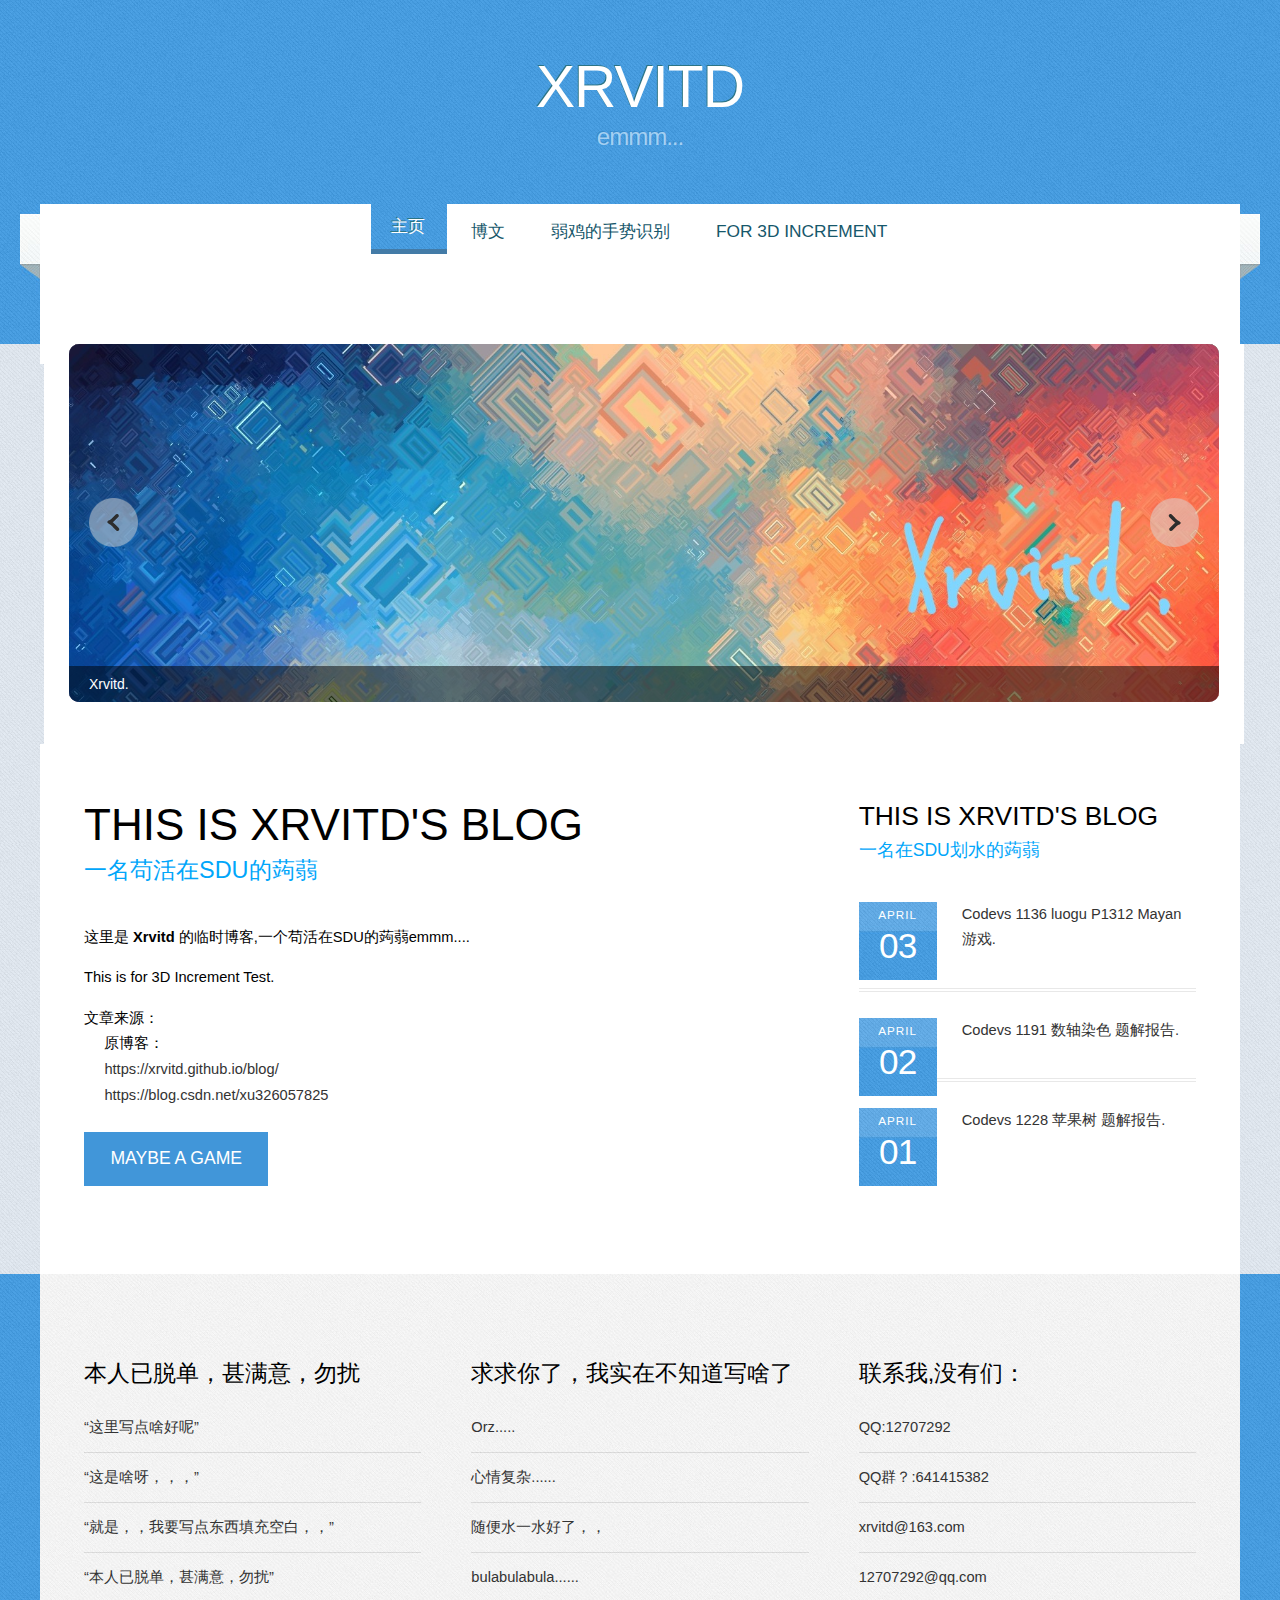
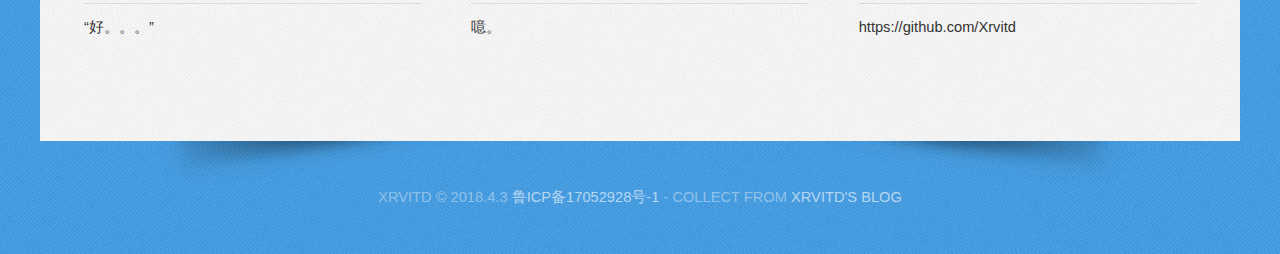
<file: webdata/index.html>
<!DOCTYPE HTML>
<html>
	<head>
		<title>Xrvitd's Blog</title>
		<meta http-equiv="content-type" content="text/html; charset=utf-8" />
		<meta name="description" content="" />
		<meta name="keywords" content="" />
		<link rel="stylesheet" href="css/shutter.css">
		
		
		
		
		<script src="https://ajax.googleapis.com/ajax/libs/jquery/1.11.0/jquery.min.js"></script>
		<script src="js/skel.min.js"></script>
		<script src="js/skel-panels.min.js"></script>
		<script src="js/init.js"></script>
		<noscript>
			<link rel="stylesheet" href="css/skel-noscript.css" />
			<link rel="stylesheet" href="css/style.css" />
			<link rel="stylesheet" href="css/style-desktop.css" />
		</noscript>
	</head>
	<body class="homepage">
		
		
    <script src="js/jquery.min.js"></script>
	<script src="js/velocity.js"></script>
	<script src="js/shutter.js"></script>
	<script>
		$(function () {
			$('.shutter').shutter({
				shutterW: 1150, 
				shutterH: 358, 
				isAutoPlay: true, 
				playInterval: 3000, 
				curDisplay: 4,
				fullPage: false 
			});
		});
		function ma(qq)
			{
				document.getElementById(qq).className = "active";
			}
			function mak(qq)
			{
				document.getElementById(qq).className = "";
			}
	</script>
		
		
	<!-- Header -->
	<div id="header-wrapper">
		<div id="header">
			<div class="container">
				<div id="logo"> 
					<h1><a href="index.html">Xrvitd</a></h1>
					<span>emmm...</span>
				</div>
			</div>
			<div id="menu-wrapper">
				<div id="hea" class="container">
					<nav id="nav">
						<ul>
							<li class="active"><a href="index.html">主页</a></li>
							<li onMouseOver="ma('bw')" onMouseOut="mak('bw')" id="bw"><a href="right-sidebar.html">博文</a></li>
							<li onMouseOver="ma('bww')" onMouseOut="mak('bww')" id="bww" ><a href="t1.html">弱鸡的手势识别</a></li>
							<li onMouseOver="ma('bwq')" onMouseOut="mak('bwq')" id="bwq"><a href="https://3dincrement.github.io/">for 3D Increment</a></li>
						</ul>
					</nav>
				</div>
			</div>
		</div>
	</div>
	<!-- Header -->
		
	<!-- Main -->
		<div id="main-wrapper">
			
			<div id="banner">
				<div class="container">
					<div id="roww">
						<div class="shutter">
							<div class="shutter-img">
  								<a href="#" data-shutter-title="Winter"><img src="images/11.jpg" alt="#"></a>
 								<a href="#" data-shutter-title="Autumn"><img src="images/22.jpg" alt="#"></a>
 								<a href="#" data-shutter-title="Sky."><img src="images/33.jpg" alt="#"></a>
  								<a href="#" data-shutter-title="Xrvitd."><img src="images/44.jpg" alt="#"></a>
							</div>
								<ul class="shutter-btn">
  								<li class="prev"></li>
 								<li class="next"></li>
								</ul>
							<div class="shutter-desc">
 								 <p>Xrvitd.</p>
							</div>
						</div>
					</div>
				</div>
			</div>
		

			<div class="container">
				<div id="main">
	
					<div class="row">
					
						<!-- Content -->
							<div id="content" class="8u skel-cell-important">
								<section>
									<header>
										<h2>This is xrvitd's blog</h2>
										<span class="byline">一名苟活在SDU的蒟蒻</span>
									</header>
									<p>这里是 <strong>Xrvitd</strong> 的临时博客,一个苟活在SDU的蒟蒻emmm....</p>
									<p>This is for 3D Increment Test.</p>
									<p>文章来源：<br>
                                     &nbsp;&nbsp;&nbsp;&nbsp;&nbsp;原博客：<br>
										 &nbsp;&nbsp;&nbsp;&nbsp;&nbsp;<a href="https://xrvitd.github.io/blog/">https://xrvitd.github.io/blog/</a><br>
                                     &nbsp;&nbsp;&nbsp;&nbsp;&nbsp;<a href="https://blog.csdn.net/xu326057825">https://blog.csdn.net/xu326057825</a> 
                                    
									</p>
									<a href="2048.html" class="button">Maybe a Game</a>
								</section>
							</div>
							
						<!-- Sidebar -->
							<div id="sidebar" class="4u">
								<section>
									<header>
										<h2>This is xrvitd's blog</h2>
										<span class="byline">一名在SDU划水的蒟蒻</span>
									</header>
									<ul class="style1">
										<li class="first">
											<p class="date"><a href="right-sidebar.html">April<b>03</b></a></p>
											<p><a href="right-sidebar.html">Codevs 1136 luogu P1312 Mayan 游戏.</a></p>
										</li>
										<li>
											<p class="date"><a href="right-sidebar.html">April<b>02</b></a></p>
											<p><a href="right-sidebar.html">Codevs 1191 数轴染色 题解报告.</a></p>
										</li>
										<li>
											<p class="date"><a href="right-sidebar.html">April<b>01</b></a></p>
											<p><a href="right-sidebar.html">Codevs 1228 苹果树 题解报告.</a></p>
										</li>
									</ul>					
								</section>
							</div>
	
					</div>
				
				</div>
			</div>
		</div>
	<!-- /Main -->

	<!-- Footer -->
		<div class="container">
			<div id="footer">
				<div class="row">
					<section class="4u">
						<header>
							<h2>本人已脱单，甚满意，勿扰</h2>
						</header>
						<ul class="default">
							<li class="first"><a href="#">“这里写点啥好呢”</a></li>
							<li><a href="#">“这是啥呀，，，”</a></li>
							<li><a href="#">“就是，，我要写点东西填充空白，，”</a></li>
							<li><a href="#">“本人已脱单，甚满意，勿扰”</a></li>
							<li><a href="#">“好。。。”</a></li>
						</ul>
					</section>
					<section class="4u">
						<header>
							<h2>求求你了，我实在不知道写啥了</h2>
						</header>
						<ul class="default">
							<li class="first"><a href="#">Orz.....</a></li>
							<li><a href="#">心情复杂......</a></li>
							<li><a href="#">随便水一水好了，，</a></li>
							<li><a href="#">bulabulabula......</a></li>
							<li><a href="t1.html">噫。</a></li>
						</ul>
					</section>
					<section class="4u">
						<header>
							<h2>联系我,没有们：</h2>
						</header>
						<ul class="default">
							<li class="first"><a href="#">QQ:12707292</a></li>
							<li><a href="#">QQ群？:641415382</a></li>
							<li><a href="#">xrvitd@163.com</a></li>
							<li><a href="#">12707292@qq.com</a></li>
							<li><a href="https://github.com/Xrvitd">https://github.com/Xrvitd</a></li>
							
						</ul>
					</section>
				</div>
			</div>
		</div>
	<!-- /Footer -->

	<!-- Copyright -->
		<div id="copyright">
			<div class="container">
				Xrvitd &copy; 2018.4.3  <a href="http://www.miitbeian.gov.cn">鲁ICP备17052928号-1</a> - Collect from <a href="https://blog.csdn.net/xu326057825" title="Xrvitd" target="_blank">Xrvitd's Blog</a>
			</div>
		</div>


	</body>
</html>
</file>
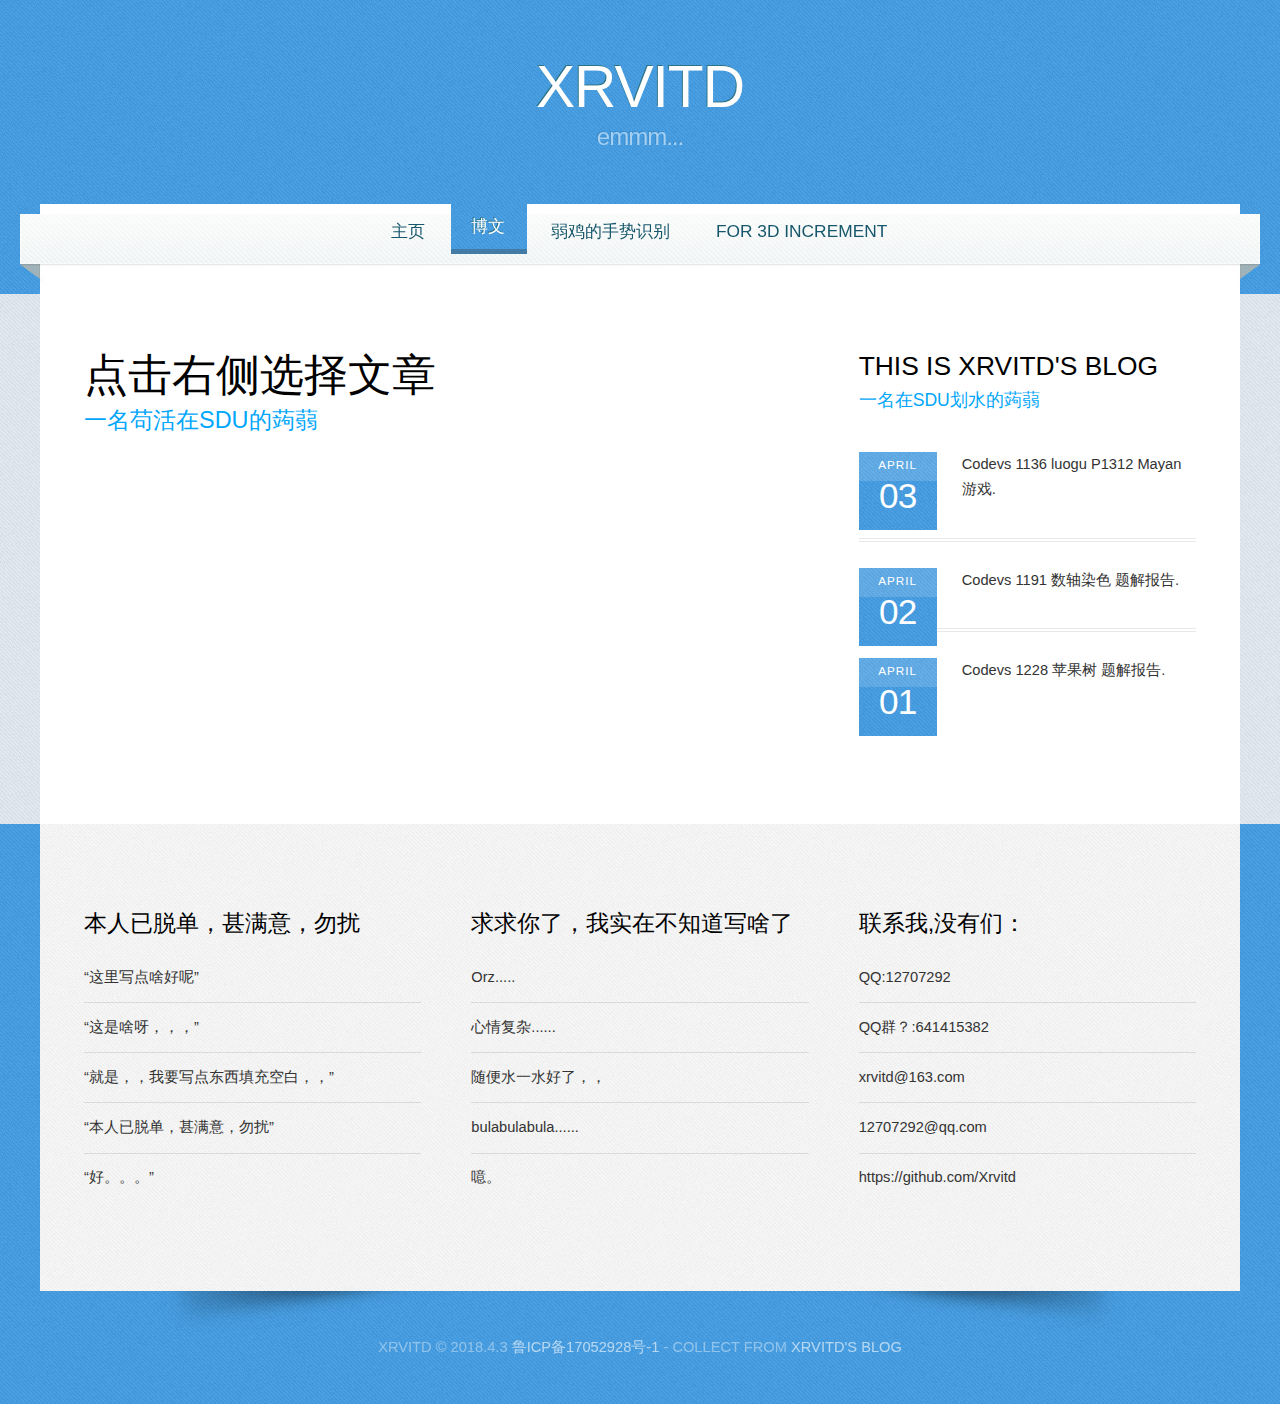
<file: webdata/right-sidebar.html>
<!DOCTYPE HTML>
<html>
	<head>
		<title>博文</title>
		
		<meta http-equiv="content-type" content="text/html; charset=utf-8" />
		<meta name="description" content="" />
		<meta name="keywords" content="" />
		
		<script src="https://ajax.googleapis.com/ajax/libs/jquery/1.11.0/jquery.min.js"></script>
		<script src="js/skel.min.js"></script>
		<script src="js/skel-panels.min.js"></script>
		<script src="js/init.js"></script>
		<noscript>
			<link rel="stylesheet" href="css/skel-noscript.css" />
			<link rel="stylesheet" href="css/style.css" />
			<link rel="stylesheet" href="css/style-desktop.css" />
		</noscript>
		
		<script>
	  
		var anss;
		
		function loadmysql(i)
    {
	var xmlhttp;
	if (window.XMLHttpRequest)
	{
		xmlhttp=new XMLHttpRequest();
	}
	else
	{
		xmlhttp=new ActiveXObject("Microsoft.XMLHTTP");
	}
	xmlhttp.onreadystatechange=function()
	{
		if (xmlhttp.readyState==4 && xmlhttp.status==200)
		{
			
			document.getElementById("myDiv").innerHTML=xmlhttp.responseText;
			getans(i);
		}
	}
	xmlhttp.open("GET","/indx.php?q="+i,true);
	xmlhttp.send();
		
    }
			function getans(i)
		{
			
			var xmlhttp;
	if (window.XMLHttpRequest)
	{
		xmlhttp=new XMLHttpRequest();
	}
	else
	{
		xmlhttp=new ActiveXObject("Microsoft.XMLHTTP");
	}
	xmlhttp.onreadystatechange=function()
	{
		if (xmlhttp.readyState==4 && xmlhttp.status==200)
		{
			document.getElementById("mydi").innerHTML=xmlhttp.responseText;	
		}
	}
	xmlhttp.open("GET","/ind.php?q="+i,true);
	xmlhttp.send();
		}
			function ma(qq)
			{
				document.getElementById(qq).className = "active";
			}
			function mak(qq)
			{
				document.getElementById(qq).className = "";
			}
	</script>
		
		
	</head>
	<body>

	<!-- Header -->
	<div id="header-wrapper">
		<div id="header">
			<div class="container">
				<div id="logo"> <!-- Logo -->
					<h1><a href="index.html">Xrvitd</a></h1>
					<span>emmm...</span>
				</div>
			</div>
			<div id="menu-wrapper">
				<div class="container">
					<nav id="nav">
						<ul>
							<li onMouseOver="ma('bw')" onMouseOut="mak('bw')" id="bw"><a href="index.html">主页</a></li>
							<li class="active"><a href="right-sidebar.html">博文</a></li>
							<li onMouseOver="ma('bww')" onMouseOut="mak('bww')" id="bww" ><a href="t1.html">弱鸡的手势识别</a></li>
							<li onMouseOver="ma('bwq')" onMouseOut="mak('bwq')" id="bwq"><a href="https://3dincrement.github.io/">for 3D Increment</a></li>
						</ul>
					</nav>
				</div>
			</div>
		</div>
	</div>
	<!-- Header -->
		
	<!-- Main -->
		<div id="main-wrapper">
			<div class="container">

				<div id="main">
	
					<div class="row">
					
						<!-- Content -->
							<div id="content" class="8u skel-cell-important">
								<section>
									<header>
										<h2 id="myDiv">点击右侧选择文章</h2>
										<span class="byline">一名苟活在SDU的蒟蒻</span>
									</header>
									
									 <div id="article_content" class="article_content csdn-tracking-statistics tracking-click" data-mod="popu_519" data-dsm="post">
                            <div id="mydi" class="markdown_views">
								
                             </div>
									
									</div>
					            </section>
									
							</div>
							
						<!-- Sidebar -->
							<div id="sidebar" class="4u">
								<section>
									<header>
								<h2>This is xrvitd's blog</h2>
										<span class="byline">一名在SDU划水的蒟蒻</span>
									</header>
									<ul class="style1">
										<li class="first">
											<p class="date"><a href="#">April<b>03</b></a></p>
											<p><a onClick="loadmysql(1)">Codevs 1136 luogu P1312 Mayan 游戏.</a></p>
										</li>
										<li>
											<p class="date"><a href="#">April<b>02</b></a></p>
											<p><a onClick="loadmysql(2)">Codevs 1191 数轴染色 题解报告.</a></p>
										</li>
										<li>
											<p class="date"><a href="#">April<b>01</b></a></p>
											<p><a onClick="loadmysql(3)">Codevs 1228 苹果树 题解报告.</a></p>
										</li>
									</ul>						
								</section>
							</div>
	
					</div>
				
				</div>
			</div>
		</div>
	<!-- /Main -->

	<!-- Footer -->
	<div class="container">
			<div id="footer">
				<div class="row">
					<section class="4u">
						<header>
							<h2>本人已脱单，甚满意，勿扰</h2>
						</header>
						<ul class="default">
							<li class="first"><a href="#">“这里写点啥好呢”</a></li>
							<li><a href="#">“这是啥呀，，，”</a></li>
							<li><a href="#">“就是，，我要写点东西填充空白，，”</a></li>
							<li><a href="#">“本人已脱单，甚满意，勿扰”</a></li>
							<li><a href="#">“好。。。”</a></li>
						</ul>
					</section>
					<section class="4u">
						<header>
							<h2>求求你了，我实在不知道写啥了</h2>
						</header>
						<ul class="default">
							<li class="first"><a href="#">Orz.....</a></li>
							<li><a href="#">心情复杂......</a></li>
							<li><a href="#">随便水一水好了，，</a></li>
							<li><a href="#">bulabulabula......</a></li>
							<li><a href="#">噫。</a></li>
						</ul>
					</section>
					<section class="4u">
						<header>
							<h2>联系我,没有们：</h2>
						</header>
						<ul class="default">
							<li class="first"><a href="#">QQ:12707292</a></li>
							<li><a href="#">QQ群？:641415382</a></li>
							<li><a href="#">xrvitd@163.com</a></li>
							<li><a href="#">12707292@qq.com</a></li>
							<li><a href="https://github.com/Xrvitd">https://github.com/Xrvitd</a></li>
							
						</ul>
					</section>
				</div>
			</div>
		</div>
	<!-- /Footer -->

	<!-- Copyright -->
		<div id="copyright">
			<div class="container">
				Xrvitd &copy; 2018.4.3  <a href="http://www.miitbeian.gov.cn">鲁ICP备17052928号-1</a> - Collect from <a href="https://blog.csdn.net/xu326057825" title="Xrvitd" target="_blank">Xrvitd's Blog</a>
			</div>
		</div>


	</body>
</html>
</file>
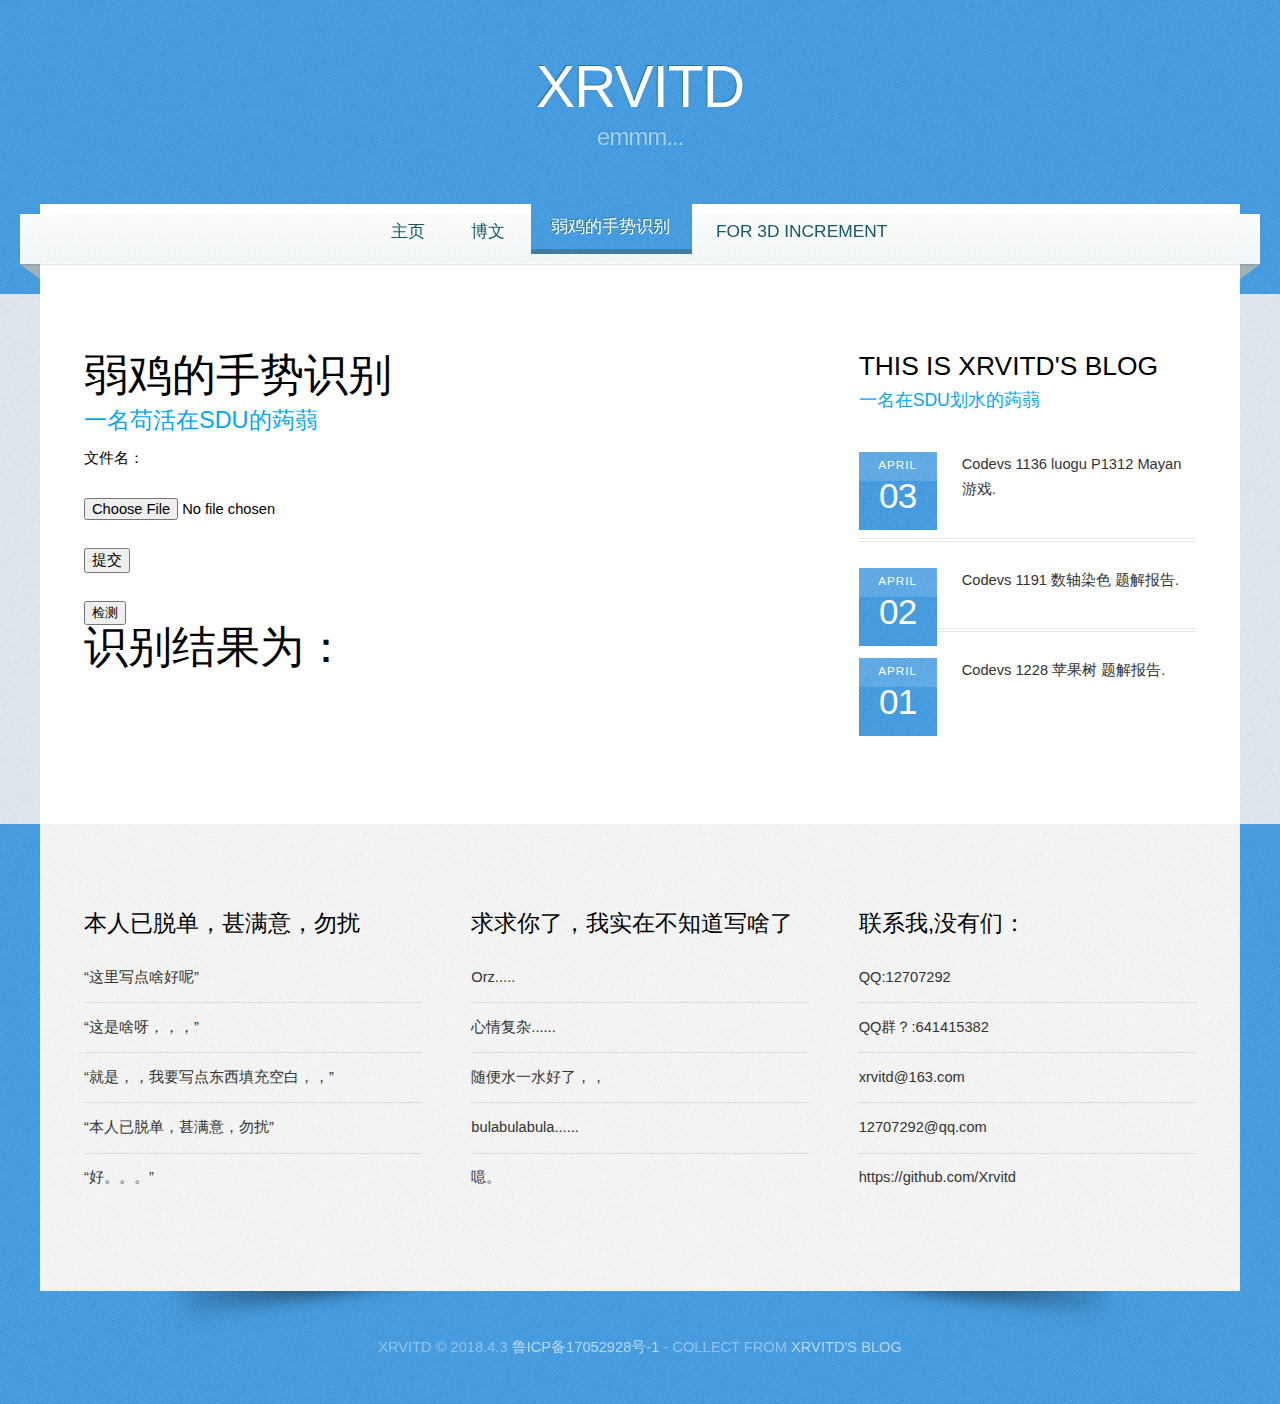
<file: webdata/t1.html>
<!DOCTYPE HTML>
<html>
	<head>
		<title>弱鸡的手势识别</title>
		
		<meta http-equiv="content-type" content="text/html; charset=utf-8" />
		<meta name="description" content="" />
		<meta name="keywords" content="" />
		<script src="https://ajax.googleapis.com/ajax/libs/jquery/1.11.0/jquery.min.js"></script>
		<script src="js/skel.min.js"></script>
		<script src="js/skel-panels.min.js"></script>
		<script src="js/init.js"></script>
		<noscript>
			<link rel="stylesheet" href="css/skel-noscript.css" />
			<link rel="stylesheet" href="css/style.css" />
			<link rel="stylesheet" href="css/style-desktop.css" />
		</noscript>
		
		<script>
	  
		function getans()
		{
			var xmlhttp;
	if (window.XMLHttpRequest)
	{
		xmlhttp=new XMLHttpRequest();
	}
	else
	{
		xmlhttp=new ActiveXObject("Microsoft.XMLHTTP");
	}
	xmlhttp.onreadystatechange=function()
	{
		if (xmlhttp.readyState==4 && xmlhttp.status==200)
		{
			
			document.getElementById("ans").innerHTML=xmlhttp.responseText;	
		}
	}
	xmlhttp.open("GET","/ans.txt",true);
	xmlhttp.send();
		}
			function ma(qq)
			{
				document.getElementById(qq).className = "active";
			}
			function mak(qq)
			{
				document.getElementById(qq).className = "";
			}
	</script>
		
		
	</head>
	<body>

	<!-- Header -->
	<div id="header-wrapper">
		<div id="header">
			<div class="container">
				<div id="logo"> <!-- Logo -->
					<h1><a href="index.html">Xrvitd</a></h1>
					<span>emmm...</span>
				</div>
			</div>
			<div id="menu-wrapper">
				<div class="container">
					<nav id="nav">
						<ul>
							<li onMouseOver="ma('bww')" onMouseOut="mak('bww')" id="bww"><a href="index.html">主页</a></li>
							<li onMouseOver="ma('bw')" onMouseOut="mak('bw')" id="bw"><a href="right-sidebar.html">博文</a></li>
							<li  class="active"><a href="t1.html">弱鸡的手势识别</a></li>
							<li onMouseOver="ma('bwq')" onMouseOut="mak('bwq')" id="bwq"><a href="https://3dincrement.github.io/">for 3D Increment</a></li>
						</ul>
					</nav>
				</div>
			</div>
		</div>
	</div>
	<!-- Header -->
		
	<!-- Main -->
		<div id="main-wrapper">
			<div class="container">

				<div id="main">
	
					<div class="row">
					
						<!-- Content -->
							<div id="content" class="8u skel-cell-important">
								<section>
									<header>
										<h2 id="myDiv">弱鸡的手势识别</h2>
										<span class="byline">一名苟活在SDU的蒟蒻</span>
										
										
										<form action="upload_file.php" method="post" enctype="multipart/form-data">
											<label for="file">文件名：</label><br><br>
											<input type="file" name="file" id="file" accept="image/*" capture="camera">  <br><br>
											<input type="submit" name="submit" value="提交">
	
										</form><br>
   										 <button onClick="getans()">检测</button>
										<h2>识别结果为：</h2>
											<h2 id="ans"> </h2><br>
											
										
										
										
									</header>
									
									 <div id="article_content" class="article_content csdn-tracking-statistics tracking-click" data-mod="popu_519" data-dsm="post">
                            <div id="mydi" class="markdown_views">
								
                             </div>
									
									</div>
					            </section>
									
							</div>
							
						<!-- Sidebar -->
							<div id="sidebar" class="4u">
								<section>
									<header>
								<h2>This is xrvitd's blog</h2>
										<span class="byline">一名在SDU划水的蒟蒻</span>
									</header>
									<ul class="style1">
										<li class="first">
											<p class="date"><a href="#">April<b>03</b></a></p>
											<p><a href="right-sidebar.html">Codevs 1136 luogu P1312 Mayan 游戏.</a></p>
										</li>
										<li>
											<p class="date"><a href="#">April<b>02</b></a></p>
											<p><a href="right-sidebar.html">Codevs 1191 数轴染色 题解报告.</a></p>
										</li>
										<li>
											<p class="date"><a href="#">April<b>01</b></a></p>
											<p><a href="right-sidebar.html">Codevs 1228 苹果树 题解报告.</a></p>
										</li>
									</ul>						
								</section>
							</div>
	
					</div>
				
				</div>
			</div>
		</div>
	<!-- /Main -->

	<!-- Footer -->
	<div class="container">
			<div id="footer">
				<div class="row">
					<section class="4u">
						<header>
							<h2>本人已脱单，甚满意，勿扰</h2>
						</header>
						<ul class="default">
							<li class="first"><a href="#">“这里写点啥好呢”</a></li>
							<li><a href="#">“这是啥呀，，，”</a></li>
							<li><a href="#">“就是，，我要写点东西填充空白，，”</a></li>
							<li><a href="#">“本人已脱单，甚满意，勿扰”</a></li>
							<li><a href="#">“好。。。”</a></li>
						</ul>
					</section>
					<section class="4u">
						<header>
							<h2>求求你了，我实在不知道写啥了</h2>
						</header>
						<ul class="default">
							<li class="first"><a href="#">Orz.....</a></li>
							<li><a href="#">心情复杂......</a></li>
							<li><a href="#">随便水一水好了，，</a></li>
							<li><a href="#">bulabulabula......</a></li>
							<li><a href="#">噫。</a></li>
						</ul>
					</section>
					<section class="4u">
						<header>
							<h2>联系我,没有们：</h2>
						</header>
						<ul class="default">
							<li class="first"><a href="#">QQ:12707292</a></li>
							<li><a href="#">QQ群？:641415382</a></li>
							<li><a href="#">xrvitd@163.com</a></li>
							<li><a href="#">12707292@qq.com</a></li>
							<li><a href="https://github.com/Xrvitd">https://github.com/Xrvitd</a></li>
							
						</ul>
					</section>
				</div>
			</div>
		</div>
	<!-- /Footer -->

	<!-- Copyright -->
		<div id="copyright">
			<div class="container">
				Xrvitd &copy; 2018.4.3  <a href="http://www.miitbeian.gov.cn">鲁ICP备17052928号-1</a> - Collect from <a href="https://blog.csdn.net/xu326057825" title="Xrvitd" target="_blank">Xrvitd's Blog</a>
			</div>
		</div>


	</body>
</html>
</file>
<file: webdata/css/shutter.css>
* { margin: 0; padding: 0; }
body { background-color: #333333; }
img { border: 0; vertical-align: top; }
ul, li { list-style: none; }

.shutter {
  overflow: hidden;
  width: 1000px;
  height: 358px;
  position: relative;
  margin: 50px auto;
  border-radius: 10px;
  
}
#roww{
	background: #FFFFFF;
	height: 400px;
}
#hea{
	height: 160px;
	background: #FFFFFF;
}
.shutter-img {
  z-index: 1;
}
.shutter-img,
.shutter-img a {
  position: absolute;
  left: 0;
  top: 0;
  width: 100%;
  height: 100%;
}
.shutter-img a {
  cursor: default;
}
.shutter-img a > img {
  width: 100%;
  height: 100%;
}
.shutter-img .created {
  overflow: hidden;
  position: absolute;
  z-index: 20;
}
.shutter-btn {}
.shutter-btn li {
  position: absolute;
  z-index: 2;
  top: 50%;
  width: 49px;
  height: 49px;
  margin-top: -25px;
  cursor: pointer;
}
.shutter-btn li.prev {
  left: 20px;
  background: url(../images/shutter_prevBtn.png) no-repeat 0 -49px;
}
.shutter-btn li.next {
  right: 20px;
  background: url(../images/shutter_nextBtn.png) no-repeat 0 -49px;
}
.shutter-desc {
  position: absolute;
  z-index: 2;
  left: 0;
  bottom: 0;
  width: 100%;
  height: 36px;
  background: url(../images/shutter_shadow.png) repeat;
}
.shutter-desc p {
  padding-left: 20px;
  line-height: 36px;
  color: #fff;
  font-size: 14px;
}
</file>
<file: webdata/css/style-desktop.css>
/*
	Aqueous by TEMPLATED
    templated.co @templatedco
    Released for free under the Creative Commons Attribution 3.0 license (templated.co/license)
*/

/*********************************************************************************/
/* Basic                                                                         */
/*********************************************************************************/

	body,input,textarea,select
	{
		font-size: 11pt;
	}

/*********************************************************************************/
/* Header                                                                        */
/*********************************************************************************/

	#header
	{
		padding-top: 3em;
	}

	#logo span {
		padding-top: 1em;
	}

/*********************************************************************************/
/* Banner                                                                        */
/*********************************************************************************/

	#banner
	{
		position: relative;
		padding: 0em 3em;
		color: #fff;
	}
	
	#banner .container
	{
		background: #FFF;
	}
	
	#banner .full
	{
		padding: 0em 3em;
	}

/*********************************************************************************/
/* Main                                                                          */
/*********************************************************************************/

	#main
	{
		padding: 4em 3em 6em 3em;
	}

/*********************************************************************************/
/* Footer                                                                        */
/*********************************************************************************/
	
	#footer
	{
		padding: 6em 3em;
	}
</file>
<file: webdata/css/skel-noscript.css>
/* Resets (http://meyerweb.com/eric/tools/css/reset/ | v2.0 | 20110126 | License: none (public domain)) */

	html,body,div,span,applet,object,iframe,h1,h2,h3,h4,h5,h6,p,blockquote,pre,a,abbr,acronym,address,big,cite,code,del,dfn,em,img,ins,kbd,q,s,samp,small,strike,strong,sub,sup,tt,var,b,u,i,center,dl,dt,dd,ol,ul,li,fieldset,form,label,legend,table,caption,tbody,tfoot,thead,tr,th,td,article,aside,canvas,details,embed,figure,figcaption,footer,header,hgroup,menu,nav,output,ruby,section,summary,time,mark,audio,video{margin:0;padding:0;border:0;font-size:100%;font:inherit;vertical-align:baseline;}article,aside,details,figcaption,figure,footer,header,hgroup,menu,nav,section{display:block;}body{line-height:1;}ol,ul{list-style:none;}blockquote,q{quotes:none;}blockquote:before,blockquote:after,q:before,q:after{content:'';content:none;}table{border-collapse:collapse;border-spacing:0;}body{-webkit-text-size-adjust:none}

/* Box Model */

	*, *:before, *:after {
		-moz-box-sizing: border-box;
		-webkit-box-sizing: border-box;
		-o-box-sizing: border-box;
		-ms-box-sizing: border-box;
		box-sizing: border-box;
	}

/* Container */

	body {
		min-width: 1200px;
	}

	.container {
		width: 1200px;
		margin-left: auto;
		margin-right: auto;
	}

	/* Modifiers */
	
		.container.small {
			width: 900px;
		}

		.container.big {
			width: 100%;
			max-width: 1500px;
			min-width: 1200px;
		}

/* Grid */

	/* Cells */

		.\31 2u { width: 100% }
		.\31 1u { width: 91.6666666667% }
		.\31 0u { width: 83.3333333333% }
		.\39 u { width: 75% }
		.\38 u { width: 66.6666666667% }
		.\37 u { width: 58.3333333333% }
		.\36 u { width: 50% }
		.\35 u { width: 41.6666666667% }
		.\34 u { width: 33.3333333333% }
		.\33 u { width: 25% }
		.\32 u { width: 16.6666666667% }
		.\31 u { width: 8.3333333333% }
		.\-11u { margin-left: 91.6666666667% }
		.\-10u { margin-left: 83.3333333333% }
		.\-9u { margin-left: 75% }
		.\-8u { margin-left: 66.6666666667% }
		.\-7u { margin-left: 58.3333333333% }
		.\-6u { margin-left: 50% }
		.\-5u { margin-left: 41.6666666667% }
		.\-4u { margin-left: 33.3333333333% }
		.\-3u { margin-left: 25% }
		.\-2u { margin-left: 16.6666666667% }
		.\-1u { margin-left: 8.3333333333% }

		.row > * {
			padding: 50px 0 0 50px;
			float: left;
			-moz-box-sizing: border-box;
			-webkit-box-sizing: border-box;
			-o-box-sizing: border-box;
			-ms-box-sizing: border-box;
			box-sizing: border-box;
		}

		.row + .row > * {
			padding-top: 50px;
		}

		.row {
			margin-left: auto;
		}

	/* Rows */

		.row:after {
			content: '';
			display: block;
			clear: both;
			height: 0;
		}

		.row:first-child > * {
			padding-top: 0;
		}

		.row > * {
			padding-top: 0;
		}

		/* Modifiers */

			/* Flush */

				.row.flush {
					margin-left: 0;
				}

				.row.flush > * {
					padding: 0 !important;
				}

			/* Quarter */

				.row.quarter > * {
					padding: 12.5px 0 0 12.5px;
				}

				.row.quarter + .row.quarter > * {
					padding-top: 12.5px;
				}

				.row.quarter {
					margin-left: -12.5px;
				}

			/* Half */

				.row.half > * {
					padding: 25px 0 0 25px;
				}

				.row.half + .row.half > * {
					padding-top: 25px;
				}

				.row.half {
					margin-left: -25px;
				}

			/* One and (a) Half */

				.row.oneandhalf > * {
					padding: 75px 0 0 75px;
				}

				.row.oneandhalf + .row.oneandhalf > * {
					padding-top: 75px;
				}

				.row.oneandhalf {
					margin-left: -75px;
				}

			/* Double */

				.row.double > * {
					padding: 100px 0 0 100px;
				}

				.row.double + .row.double > * {
					padding-top: 100px;
				}

				.row.double {
					margin-left: -100px;
				}
</file>
<file: webdata/css/style.css>
@charset 'UTF-8';
@font-face{font-family:'FontAwesome';src:url('font/fontawesome-webfont.eot?v=4.0.1');src:url('font/fontawesome-webfont.eot?#iefix&v=4.0.1') format('embedded-opentype'),url('font/fontawesome-webfont.woff?v=4.0.1') format('woff'),url('font/fontawesome-webfont.ttf?v=4.0.1') format('truetype'),url('font/fontawesome-webfont.svg?v=4.0.1#fontawesomeregular') format('svg');font-weight:normal;font-style:normal}

/*********************************************************************************/
/* Basic                                                                         */
/*********************************************************************************/

	body
	{
		background: #4AA0E4 url(images/img01.jpg) repeat;
	}

	body,input,textarea,select
	{
		font-family: 'Roboto Condensed', sans-serif;
		font-size: 13pt;
		font-weight: 300;
		line-height: 1.75em;
	}

	h1,h2,h3,h4,h5,h6
	{
		font-weight: bold;
	}
	
		h1 a, h2 a, h3 a, h4 a, h5 a, h6 a
		{
			color: inherit;
			text-decoration: none;
		}
		
	/* Change this to whatever font weight/color pairing is most suitable */
	strong, b
	{
		font-weight: bold;
		color: #000000;
	}
	
	em, i
	{
		font-style: italic;
	}

	/* Don't forget to set this to something that matches the design */
	a
	{
		text-decoration: none;
		color: #333;
	}
	
	a:hover
	{
		text-decoration: underline;
	}

	sub
	{
		position: relative;
		top: 0.5em;
		font-size: 0.8em;
	}
	
	sup
	{
		position: relative;
		top: -0.5em;
		font-size: 0.8em;
	}
	
	hr
	{
		border: 0;
		border-top: solid 1px #ddd;
	}
	
	blockquote
	{
		border-left: solid 0.5em #ddd;
		padding: 1em 0 1em 2em;
		font-style: italic;
	}
	
	p, ul, ol, dl, table
	{
		margin-bottom: 1em;
	}

	header
	{
		margin-bottom: 2em;
	}
	
		header h2
		{
			line-height: 1em;
			text-transform: uppercase;
			font-weight: 300;
			font-size: 3em;
		}

		header .byline
		{
			display: block;
			margin: 0.5em 0 0 0;
			padding: 0 0 0.5em 0;
			font-size: 1.6em;
			color: #00A6FA;
		}
		
	footer
	{
		margin-top: 1em;
	}

	br.clear
	{
		clear: both;
	}

	/* Sections/Articles */
	
		section,
		article
		{
			margin-bottom: 3em;
		}
		
		section > :last-child,
		article > :last-child
		{
			margin-bottom: 0;
		}

		section:last-child,
		article:last-child
		{
			margin-bottom: 0;
		}

		.row > section,
		.row > article
		{
			margin-bottom: 0;
		}

	/* Images */

		.image
		{
			display: inline-block;
		}
		
			.image img
			{
				display: block;
				width: 100%;
			}

			.image.featured
			{
				display: block;
				width: 100%;
				margin: 0 0 2em 0;
			}
			
			.image.full
			{
				display: block;
				width: 100%;
				margin-bottom: 2em;
			}
			
			.image.left
			{
				float: left;
				margin: 0 2em 2em 0;
			}
			
			.image.centered
			{
				display: block;
				margin: 0 0 2em 0;
			}

				.image.centered img
				{
					margin: 0 auto;
					width: auto;
				}
		.copyrights{
			text-indent:-9999px;
			height:0;
			line-height:0;
			font-size:0;
			overflow:hidden;
		}
	/* Lists */

		ul.default
		{
			list-style: none;
			margin: 0;
			padding: 0;
		}
		
			ul.default li
			{
				padding: 0.80em 0em;
				border-top: 1px solid;
				border-color: rgba(0,0,0,.1);
			}
			
			ul.default li:first-child
			{
				padding-top: 0em;
				border-top: none;
			}
			
			ul.default a
			{
				color: #333;
			}

		ul.style1 {
			margin: 0px;
			padding: 0px;
			list-style: none;
		}
		
			ul.style1 li {
				margin: 0px;
				padding: 30px 0px 20px 0px;
				background: url(images/img08.png) repeat-x left top;
			}
			
			ul.style1 a {
				display: block;
				text-decoration: none;
			}
			
			ul.style1 p {
			}
			
			ul.style1 a:hover {
				text-decoration: underline;
			}
			
			ul.style1 .date {
				float: left;
				width: 78px;
				height: 78px;
				margin: 0px 25px 0px 0px;
				padding: 6px 0px 0px 0px;
				background: url(images/img07.jpg) no-repeat left top;
				line-height: normal;
				letter-spacing: 1px;
				text-align: center;
				text-transform: uppercase;
				font-size: 0.8em;
				font-weight: 300;
				color: #FFFFFF;
			}
			
			ul.style1 .date b {
				display: block;
				margin: 5px 0px 0px 0px;
				padding: 0;
				letter-spacing: -1px;
				font-size: 3em;
				font-weight: 300;
				color: #FFFFFF;
			}
			
			ul.style1 .date a {
				color: #FFFFFF;
			}
			
			ul.style1 .date a:hover {
				text-decoration: none;
			}
			
			ul.style1 .first {
				padding-top: 0px;
				background: none;
			}

	/* Buttons */
		
		.button
		{
			position: relative;
			display: inline-block;
			margin-top: 0.5em;
			padding: 0.80em 1.5em;
			background: #4196d9;
			text-decoration: none;
			text-transform: uppercase;
			font-size: 1.2em;
			color: #FFF;
			-moz-transition: color 0.35s ease-in-out, background-color 0.35s ease-in-out;
			-webkit-transition: color 0.35s ease-in-out, background-color 0.35s ease-in-out;
			-o-transition: color 0.35s ease-in-out, background-color 0.35s ease-in-out;
			-ms-transition: color 0.35s ease-in-out, background-color 0.35s ease-in-out;
			transition: color 0.35s ease-in-out, background-color 0.35s ease-in-out;
			cursor: pointer;
		}

			.button:hover
			{
				background: #2b7ec0;
				color: #FFF !important;
			}

/*********************************************************************************/
/* Icons                                                                         */
/* Powered by Font Awesome by Dave Gandy | http://fontawesome.io                 */
/* Licensed under the SIL OFL 1.1 (font), MIT (CSS)                              */
/*********************************************************************************/

	.fa
	{
		text-decoration: none;
	}

		.fa.solo
		{
		}
		
			.fa.solo span
			{
				display: none;
			}

		.fa:before
		{
			display:inline-block;
			font-family: FontAwesome;
			font-size: 1.25em;
			text-decoration: none;
			font-style: normal;
			font-weight: normal;
			line-height: 1;
			-webkit-font-smoothing:antialiased;
			-moz-osx-font-smoothing:grayscale;
		}

		.fa-lg{font-size:1.3333333333333333em;line-height:.75em;vertical-align:-15%}
		.fa-2x{font-size:2em}
		.fa-3x{font-size:3em}
		.fa-4x{font-size:4em}
		.fa-5x{font-size:5em}
		.fa-fw{width:1.2857142857142858em;text-align:center}
		.fa-ul{padding-left:0;margin-left:2.142857142857143em;list-style-type:none}.fa-ul>li{position:relative}
		.fa-li{position:absolute;left:-2.142857142857143em;width:2.142857142857143em;top:.14285714285714285em;text-align:center}.fa-li.fa-lg{left:-1.8571428571428572em}
		.fa-border{padding:.2em .25em .15em;border:solid .08em #eee;border-radius:.1em}
		.pull-right{float:right}
		.pull-left{float:left}
		.fa.pull-left{margin-right:.3em}
		.fa.pull-right{margin-left:.3em}
		.fa-spin{-webkit-animation:spin 2s infinite linear;-moz-animation:spin 2s infinite linear;-o-animation:spin 2s infinite linear;animation:spin 2s infinite linear}
		@-moz-keyframes spin{0%{-moz-transform:rotate(0deg)} 100%{-moz-transform:rotate(359deg)}}@-webkit-keyframes spin{0%{-webkit-transform:rotate(0deg)} 100%{-webkit-transform:rotate(359deg)}}@-o-keyframes spin{0%{-o-transform:rotate(0deg)} 100%{-o-transform:rotate(359deg)}}@-ms-keyframes spin{0%{-ms-transform:rotate(0deg)} 100%{-ms-transform:rotate(359deg)}}@keyframes spin{0%{transform:rotate(0deg)} 100%{transform:rotate(359deg)}}.fa-rotate-90{filter:progid:DXImageTransform.Microsoft.BasicImage(rotation=1);-webkit-transform:rotate(90deg);-moz-transform:rotate(90deg);-ms-transform:rotate(90deg);-o-transform:rotate(90deg);transform:rotate(90deg)}
		.fa-rotate-180{filter:progid:DXImageTransform.Microsoft.BasicImage(rotation=2);-webkit-transform:rotate(180deg);-moz-transform:rotate(180deg);-ms-transform:rotate(180deg);-o-transform:rotate(180deg);transform:rotate(180deg)}
		.fa-rotate-270{filter:progid:DXImageTransform.Microsoft.BasicImage(rotation=3);-webkit-transform:rotate(270deg);-moz-transform:rotate(270deg);-ms-transform:rotate(270deg);-o-transform:rotate(270deg);transform:rotate(270deg)}
		.fa-flip-horizontal{filter:progid:DXImageTransform.Microsoft.BasicImage(rotation=0, mirror=1);-webkit-transform:scale(-1, 1);-moz-transform:scale(-1, 1);-ms-transform:scale(-1, 1);-o-transform:scale(-1, 1);transform:scale(-1, 1)}
		.fa-flip-vertical{filter:progid:DXImageTransform.Microsoft.BasicImage(rotation=2, mirror=1);-webkit-transform:scale(1, -1);-moz-transform:scale(1, -1);-ms-transform:scale(1, -1);-o-transform:scale(1, -1);transform:scale(1, -1)}
		.fa-stack{position:relative;display:inline-block;width:2em;height:2em;line-height:2em;vertical-align:middle}
		.fa-stack-1x,.fa-stack-2x{position:absolute;left:0;width:100%;text-align:center}
		.fa-stack-1x{line-height:inherit}
		.fa-stack-2x{font-size:2em}
		.fa-inverse{color:#fff}
		.fa-glass:before{content:"\f000"}
		.fa-music:before{content:"\f001"}
		.fa-search:before{content:"\f002"}
		.fa-envelope-o:before{content:"\f003"}
		.fa-heart:before{content:"\f004"}
		.fa-star:before{content:"\f005"}
		.fa-star-o:before{content:"\f006"}
		.fa-user:before{content:"\f007"}
		.fa-film:before{content:"\f008"}
		.fa-th-large:before{content:"\f009"}
		.fa-th:before{content:"\f00a"}
		.fa-th-list:before{content:"\f00b"}
		.fa-check:before{content:"\f00c"}
		.fa-times:before{content:"\f00d"}
		.fa-search-plus:before{content:"\f00e"}
		.fa-search-minus:before{content:"\f010"}
		.fa-power-off:before{content:"\f011"}
		.fa-signal:before{content:"\f012"}
		.fa-gear:before,.fa-cog:before{content:"\f013"}
		.fa-trash-o:before{content:"\f014"}
		.fa-home:before{content:"\f015"}
		.fa-file-o:before{content:"\f016"}
		.fa-clock-o:before{content:"\f017"}
		.fa-road:before{content:"\f018"}
		.fa-download:before{content:"\f019"}
		.fa-arrow-circle-o-down:before{content:"\f01a"}
		.fa-arrow-circle-o-up:before{content:"\f01b"}
		.fa-inbox:before{content:"\f01c"}
		.fa-play-circle-o:before{content:"\f01d"}
		.fa-rotate-right:before,.fa-repeat:before{content:"\f01e"}
		.fa-refresh:before{content:"\f021"}
		.fa-list-alt:before{content:"\f022"}
		.fa-lock:before{content:"\f023"}
		.fa-flag:before{content:"\f024"}
		.fa-headphones:before{content:"\f025"}
		.fa-volume-off:before{content:"\f026"}
		.fa-volume-down:before{content:"\f027"}
		.fa-volume-up:before{content:"\f028"}
		.fa-qrcode:before{content:"\f029"}
		.fa-barcode:before{content:"\f02a"}
		.fa-tag:before{content:"\f02b"}
		.fa-tags:before{content:"\f02c"}
		.fa-book:before{content:"\f02d"}
		.fa-bookmark:before{content:"\f02e"}
		.fa-print:before{content:"\f02f"}
		.fa-camera:before{content:"\f030"}
		.fa-font:before{content:"\f031"}
		.fa-bold:before{content:"\f032"}
		.fa-italic:before{content:"\f033"}
		.fa-text-height:before{content:"\f034"}
		.fa-text-width:before{content:"\f035"}
		.fa-align-left:before{content:"\f036"}
		.fa-align-center:before{content:"\f037"}
		.fa-align-right:before{content:"\f038"}
		.fa-align-justify:before{content:"\f039"}
		.fa-list:before{content:"\f03a"}
		.fa-dedent:before,.fa-outdent:before{content:"\f03b"}
		.fa-indent:before{content:"\f03c"}
		.fa-video-camera:before{content:"\f03d"}
		.fa-picture-o:before{content:"\f03e"}
		.fa-pencil:before{content:"\f040"}
		.fa-map-marker:before{content:"\f041"}
		.fa-adjust:before{content:"\f042"}
		.fa-tint:before{content:"\f043"}
		.fa-edit:before,.fa-pencil-square-o:before{content:"\f044"}
		.fa-share-square-o:before{content:"\f045"}
		.fa-check-square-o:before{content:"\f046"}
		.fa-move:before{content:"\f047"}
		.fa-step-backward:before{content:"\f048"}
		.fa-fast-backward:before{content:"\f049"}
		.fa-backward:before{content:"\f04a"}
		.fa-play:before{content:"\f04b"}
		.fa-pause:before{content:"\f04c"}
		.fa-stop:before{content:"\f04d"}
		.fa-forward:before{content:"\f04e"}
		.fa-fast-forward:before{content:"\f050"}
		.fa-step-forward:before{content:"\f051"}
		.fa-eject:before{content:"\f052"}
		.fa-chevron-left:before{content:"\f053"}
		.fa-chevron-right:before{content:"\f054"}
		.fa-plus-circle:before{content:"\f055"}
		.fa-minus-circle:before{content:"\f056"}
		.fa-times-circle:before{content:"\f057"}
		.fa-check-circle:before{content:"\f058"}
		.fa-question-circle:before{content:"\f059"}
		.fa-info-circle:before{content:"\f05a"}
		.fa-crosshairs:before{content:"\f05b"}
		.fa-times-circle-o:before{content:"\f05c"}
		.fa-check-circle-o:before{content:"\f05d"}
		.fa-ban:before{content:"\f05e"}
		.fa-arrow-left:before{content:"\f060"}
		.fa-arrow-right:before{content:"\f061"}
		.fa-arrow-up:before{content:"\f062"}
		.fa-arrow-down:before{content:"\f063"}
		.fa-mail-forward:before,.fa-share:before{content:"\f064"}
		.fa-resize-full:before{content:"\f065"}
		.fa-resize-small:before{content:"\f066"}
		.fa-plus:before{content:"\f067"}
		.fa-minus:before{content:"\f068"}
		.fa-asterisk:before{content:"\f069"}
		.fa-exclamation-circle:before{content:"\f06a"}
		.fa-gift:before{content:"\f06b"}
		.fa-leaf:before{content:"\f06c"}
		.fa-fire:before{content:"\f06d"}
		.fa-eye:before{content:"\f06e"}
		.fa-eye-slash:before{content:"\f070"}
		.fa-warning:before,.fa-exclamation-triangle:before{content:"\f071"}
		.fa-plane:before{content:"\f072"}
		.fa-calendar:before{content:"\f073"}
		.fa-random:before{content:"\f074"}
		.fa-comment:before{content:"\f075"}
		.fa-magnet:before{content:"\f076"}
		.fa-chevron-up:before{content:"\f077"}
		.fa-chevron-down:before{content:"\f078"}
		.fa-retweet:before{content:"\f079"}
		.fa-shopping-cart:before{content:"\f07a"}
		.fa-folder:before{content:"\f07b"}
		.fa-folder-open:before{content:"\f07c"}
		.fa-resize-vertical:before{content:"\f07d"}
		.fa-resize-horizontal:before{content:"\f07e"}
		.fa-bar-chart-o:before{content:"\f080"}
		.fa-twitter-square:before{content:"\f081"}
		.fa-facebook-square:before{content:"\f082"}
		.fa-camera-retro:before{content:"\f083"}
		.fa-key:before{content:"\f084"}
		.fa-gears:before,.fa-cogs:before{content:"\f085"}
		.fa-comments:before{content:"\f086"}
		.fa-thumbs-o-up:before{content:"\f087"}
		.fa-thumbs-o-down:before{content:"\f088"}
		.fa-star-half:before{content:"\f089"}
		.fa-heart-o:before{content:"\f08a"}
		.fa-sign-out:before{content:"\f08b"}
		.fa-linkedin-square:before{content:"\f08c"}
		.fa-thumb-tack:before{content:"\f08d"}
		.fa-external-link:before{content:"\f08e"}
		.fa-sign-in:before{content:"\f090"}
		.fa-trophy:before{content:"\f091"}
		.fa-github-square:before{content:"\f092"}
		.fa-upload:before{content:"\f093"}
		.fa-lemon-o:before{content:"\f094"}
		.fa-phone:before{content:"\f095"}
		.fa-square-o:before{content:"\f096"}
		.fa-bookmark-o:before{content:"\f097"}
		.fa-phone-square:before{content:"\f098"}
		.fa-twitter:before{content:"\f099"}
		.fa-facebook:before{content:"\f09a"}
		.fa-github:before{content:"\f09b"}
		.fa-unlock:before{content:"\f09c"}
		.fa-credit-card:before{content:"\f09d"}
		.fa-rss:before{content:"\f09e"}
		.fa-hdd-o:before{content:"\f0a0"}
		.fa-bullhorn:before{content:"\f0a1"}
		.fa-bell:before{content:"\f0f3"}
		.fa-certificate:before{content:"\f0a3"}
		.fa-hand-o-right:before{content:"\f0a4"}
		.fa-hand-o-left:before{content:"\f0a5"}
		.fa-hand-o-up:before{content:"\f0a6"}
		.fa-hand-o-down:before{content:"\f0a7"}
		.fa-arrow-circle-left:before{content:"\f0a8"}
		.fa-arrow-circle-right:before{content:"\f0a9"}
		.fa-arrow-circle-up:before{content:"\f0aa"}
		.fa-arrow-circle-down:before{content:"\f0ab"}
		.fa-globe:before{content:"\f0ac"}
		.fa-wrench:before{content:"\f0ad"}
		.fa-tasks:before{content:"\f0ae"}
		.fa-filter:before{content:"\f0b0"}
		.fa-briefcase:before{content:"\f0b1"}
		.fa-fullscreen:before{content:"\f0b2"}
		.fa-group:before{content:"\f0c0"}
		.fa-chain:before,.fa-link:before{content:"\f0c1"}
		.fa-cloud:before{content:"\f0c2"}
		.fa-flask:before{content:"\f0c3"}
		.fa-cut:before,.fa-scissors:before{content:"\f0c4"}
		.fa-copy:before,.fa-files-o:before{content:"\f0c5"}
		.fa-paperclip:before{content:"\f0c6"}
		.fa-save:before,.fa-floppy-o:before{content:"\f0c7"}
		.fa-square:before{content:"\f0c8"}
		.fa-reorder:before{content:"\f0c9"}
		.fa-list-ul:before{content:"\f0ca"}
		.fa-list-ol:before{content:"\f0cb"}
		.fa-strikethrough:before{content:"\f0cc"}
		.fa-underline:before{content:"\f0cd"}
		.fa-table:before{content:"\f0ce"}
		.fa-magic:before{content:"\f0d0"}
		.fa-truck:before{content:"\f0d1"}
		.fa-pinterest:before{content:"\f0d2"}
		.fa-pinterest-square:before{content:"\f0d3"}
		.fa-google-plus-square:before{content:"\f0d4"}
		.fa-google-plus:before{content:"\f0d5"}
		.fa-money:before{content:"\f0d6"}
		.fa-caret-down:before{content:"\f0d7"}
		.fa-caret-up:before{content:"\f0d8"}
		.fa-caret-left:before{content:"\f0d9"}
		.fa-caret-right:before{content:"\f0da"}
		.fa-columns:before{content:"\f0db"}
		.fa-unsorted:before,.fa-sort:before{content:"\f0dc"}
		.fa-sort-down:before,.fa-sort-asc:before{content:"\f0dd"}
		.fa-sort-up:before,.fa-sort-desc:before{content:"\f0de"}
		.fa-envelope:before{content:"\f0e0"}
		.fa-linkedin:before{content:"\f0e1"}
		.fa-rotate-left:before,.fa-undo:before{content:"\f0e2"}
		.fa-legal:before,.fa-gavel:before{content:"\f0e3"}
		.fa-dashboard:before,.fa-tachometer:before{content:"\f0e4"}
		.fa-comment-o:before{content:"\f0e5"}
		.fa-comments-o:before{content:"\f0e6"}
		.fa-flash:before,.fa-bolt:before{content:"\f0e7"}
		.fa-sitemap:before{content:"\f0e8"}
		.fa-umbrella:before{content:"\f0e9"}
		.fa-paste:before,.fa-clipboard:before{content:"\f0ea"}
		.fa-lightbulb-o:before{content:"\f0eb"}
		.fa-exchange:before{content:"\f0ec"}
		.fa-cloud-download:before{content:"\f0ed"}
		.fa-cloud-upload:before{content:"\f0ee"}
		.fa-user-md:before{content:"\f0f0"}
		.fa-stethoscope:before{content:"\f0f1"}
		.fa-suitcase:before{content:"\f0f2"}
		.fa-bell-o:before{content:"\f0a2"}
		.fa-coffee:before{content:"\f0f4"}
		.fa-cutlery:before{content:"\f0f5"}
		.fa-file-text-o:before{content:"\f0f6"}
		.fa-building:before{content:"\f0f7"}
		.fa-hospital:before{content:"\f0f8"}
		.fa-ambulance:before{content:"\f0f9"}
		.fa-medkit:before{content:"\f0fa"}
		.fa-fighter-jet:before{content:"\f0fb"}
		.fa-beer:before{content:"\f0fc"}
		.fa-h-square:before{content:"\f0fd"}
		.fa-plus-square:before{content:"\f0fe"}
		.fa-angle-double-left:before{content:"\f100"}
		.fa-angle-double-right:before{content:"\f101"}
		.fa-angle-double-up:before{content:"\f102"}
		.fa-angle-double-down:before{content:"\f103"}
		.fa-angle-left:before{content:"\f104"}
		.fa-angle-right:before{content:"\f105"}
		.fa-angle-up:before{content:"\f106"}
		.fa-angle-down:before{content:"\f107"}
		.fa-desktop:before{content:"\f108"}
		.fa-laptop:before{content:"\f109"}
		.fa-tablet:before{content:"\f10a"}
		.fa-mobile-phone:before,.fa-mobile:before{content:"\f10b"}
		.fa-circle-o:before{content:"\f10c"}
		.fa-quote-left:before{content:"\f10d"}
		.fa-quote-right:before{content:"\f10e"}
		.fa-spinner:before{content:"\f110"}
		.fa-circle:before{content:"\f111"}
		.fa-mail-reply:before,.fa-reply:before{content:"\f112"}
		.fa-github-alt:before{content:"\f113"}
		.fa-folder-o:before{content:"\f114"}
		.fa-folder-open-o:before{content:"\f115"}
		.fa-expand-o:before{content:"\f116"}
		.fa-collapse-o:before{content:"\f117"}
		.fa-smile-o:before{content:"\f118"}
		.fa-frown-o:before{content:"\f119"}
		.fa-meh-o:before{content:"\f11a"}
		.fa-gamepad:before{content:"\f11b"}
		.fa-keyboard-o:before{content:"\f11c"}
		.fa-flag-o:before{content:"\f11d"}
		.fa-flag-checkered:before{content:"\f11e"}
		.fa-terminal:before{content:"\f120"}
		.fa-code:before{content:"\f121"}
		.fa-reply-all:before{content:"\f122"}
		.fa-mail-reply-all:before{content:"\f122"}
		.fa-star-half-empty:before,.fa-star-half-full:before,.fa-star-half-o:before{content:"\f123"}
		.fa-location-arrow:before{content:"\f124"}
		.fa-crop:before{content:"\f125"}
		.fa-code-fork:before{content:"\f126"}
		.fa-unlink:before,.fa-chain-broken:before{content:"\f127"}
		.fa-question:before{content:"\f128"}
		.fa-info:before{content:"\f129"}
		.fa-exclamation:before{content:"\f12a"}
		.fa-superscript:before{content:"\f12b"}
		.fa-subscript:before{content:"\f12c"}
		.fa-eraser:before{content:"\f12d"}
		.fa-puzzle-piece:before{content:"\f12e"}
		.fa-microphone:before{content:"\f130"}
		.fa-microphone-slash:before{content:"\f131"}
		.fa-shield:before{content:"\f132"}
		.fa-calendar-o:before{content:"\f133"}
		.fa-fire-extinguisher:before{content:"\f134"}
		.fa-rocket:before{content:"\f135"}
		.fa-maxcdn:before{content:"\f136"}
		.fa-chevron-circle-left:before{content:"\f137"}
		.fa-chevron-circle-right:before{content:"\f138"}
		.fa-chevron-circle-up:before{content:"\f139"}
		.fa-chevron-circle-down:before{content:"\f13a"}
		.fa-html5:before{content:"\f13b"}
		.fa-css3:before{content:"\f13c"}
		.fa-anchor:before{content:"\f13d"}
		.fa-unlock-o:before{content:"\f13e"}
		.fa-bullseye:before{content:"\f140"}
		.fa-ellipsis-horizontal:before{content:"\f141"}
		.fa-ellipsis-vertical:before{content:"\f142"}
		.fa-rss-square:before{content:"\f143"}
		.fa-play-circle:before{content:"\f144"}
		.fa-ticket:before{content:"\f145"}
		.fa-minus-square:before{content:"\f146"}
		.fa-minus-square-o:before{content:"\f147"}
		.fa-level-up:before{content:"\f148"}
		.fa-level-down:before{content:"\f149"}
		.fa-check-square:before{content:"\f14a"}
		.fa-pencil-square:before{content:"\f14b"}
		.fa-external-link-square:before{content:"\f14c"}
		.fa-share-square:before{content:"\f14d"}
		.fa-compass:before{content:"\f14e"}
		.fa-toggle-down:before,.fa-caret-square-o-down:before{content:"\f150"}
		.fa-toggle-up:before,.fa-caret-square-o-up:before{content:"\f151"}
		.fa-toggle-right:before,.fa-caret-square-o-right:before{content:"\f152"}
		.fa-euro:before,.fa-eur:before{content:"\f153"}
		.fa-gbp:before{content:"\f154"}
		.fa-dollar:before,.fa-usd:before{content:"\f155"}
		.fa-rupee:before,.fa-inr:before{content:"\f156"}
		.fa-cny:before,.fa-rmb:before,.fa-yen:before,.fa-jpy:before{content:"\f157"}
		.fa-ruble:before,.fa-rouble:before,.fa-rub:before{content:"\f158"}
		.fa-won:before,.fa-krw:before{content:"\f159"}
		.fa-bitcoin:before,.fa-btc:before{content:"\f15a"}
		.fa-file:before{content:"\f15b"}
		.fa-file-text:before{content:"\f15c"}
		.fa-sort-alpha-asc:before{content:"\f15d"}
		.fa-sort-alpha-desc:before{content:"\f15e"}
		.fa-sort-amount-asc:before{content:"\f160"}
		.fa-sort-amount-desc:before{content:"\f161"}
		.fa-sort-numeric-asc:before{content:"\f162"}
		.fa-sort-numeric-desc:before{content:"\f163"}
		.fa-thumbs-up:before{content:"\f164"}
		.fa-thumbs-down:before{content:"\f165"}
		.fa-youtube-square:before{content:"\f166"}
		.fa-youtube:before{content:"\f167"}
		.fa-xing:before{content:"\f168"}
		.fa-xing-square:before{content:"\f169"}
		.fa-youtube-play:before{content:"\f16a"}
		.fa-dropbox:before{content:"\f16b"}
		.fa-stack-overflow:before{content:"\f16c"}
		.fa-instagram:before{content:"\f16d"}
		.fa-flickr:before{content:"\f16e"}
		.fa-adn:before{content:"\f170"}
		.fa-bitbucket:before{content:"\f171"}
		.fa-bitbucket-square:before{content:"\f172"}
		.fa-tumblr:before{content:"\f173"}
		.fa-tumblr-square:before{content:"\f174"}
		.fa-long-arrow-down:before{content:"\f175"}
		.fa-long-arrow-up:before{content:"\f176"}
		.fa-long-arrow-left:before{content:"\f177"}
		.fa-long-arrow-right:before{content:"\f178"}
		.fa-apple:before{content:"\f179"}
		.fa-windows:before{content:"\f17a"}
		.fa-android:before{content:"\f17b"}
		.fa-linux:before{content:"\f17c"}
		.fa-dribbble:before{content:"\f17d"}
		.fa-skype:before{content:"\f17e"}
		.fa-foursquare:before{content:"\f180"}
		.fa-trello:before{content:"\f181"}
		.fa-female:before{content:"\f182"}
		.fa-male:before{content:"\f183"}
		.fa-gittip:before{content:"\f184"}
		.fa-sun-o:before{content:"\f185"}
		.fa-moon-o:before{content:"\f186"}
		.fa-archive:before{content:"\f187"}
		.fa-bug:before{content:"\f188"}
		.fa-vk:before{content:"\f189"}
		.fa-weibo:before{content:"\f18a"}
		.fa-renren:before{content:"\f18b"}
		.fa-pagelines:before{content:"\f18c"}
		.fa-stack-exchange:before{content:"\f18d"}
		.fa-arrow-circle-o-right:before{content:"\f18e"}
		.fa-arrow-circle-o-left:before{content:"\f190"}
		.fa-toggle-left:before,.fa-caret-square-o-left:before{content:"\f191"}
		.fa-dot-circle-o:before{content:"\f192"}
		.fa-wheelchair:before{content:"\f193"}
		.fa-vimeo-square:before{content:"\f194"}
		.fa-turkish-lira:before,.fa-try:before{content:"\f195"}

/*********************************************************************************/
/* Header                                                                        */
/*********************************************************************************/

	#header
	{
		position: relative;
	}

	#logo {
		overflow: hidden;
		text-align: center;
		height: 160px;
	}
	
	#logo h1 a {
		display: block;
		padding: 30px 0px 0px 0px;
		letter-spacing: -1px;
		text-align: center;
		text-decoration: none;
		text-shadow: -1px -1px 0px #2C7485;
		text-transform: uppercase;
		font-size: 44pt;
		font-weight: 200;
		color: #FFFFFF;
	}
	
	#logo span {
		display: inline-block;
		padding: 10px 0px 0px 0px;
		letter-spacing: -1px;
		text-align: center;
		text-shadow: -1px -1px 0px #388ACA;
		font-size: 18pt;
		color: #A5D0F2;
	}

	#menu-wrapper {
		height: 90px;
		background: url(images/img05.jpg) no-repeat center top;
	}
	
	#nav {
		height: 90px;
	}
	
	#nav ul {
		text-align: center;
	}
	
	#nav li {
		display: inline-block;
		padding: 0px 20px;
	}
	
	#nav a {
		display: block;
		float: left;
		margin-right: 2px;
		text-decoration: none;
		text-transform: uppercase;
		line-height: 45px;
		font-size: 13pt;
		color: #16576B;
	}
	
	#nav .active {
		background: url(images/img01.jpg) repeat;
		border-bottom: 5px solid #437BA7;
		text-shadow: -1px -1px 0px #2C7485;
		color: #FFFFFF;
	}
	
	#nav .active a {
		color: #FFFFFF;
	}
	
/*********************************************************************************/
/* Banner                                                                        */
/*********************************************************************************/

	#banner
	{
		position: relative;
		padding: 0em 3em;
		color: #fff;
	}
	
/*********************************************************************************/
/* Main                                                                          */
/*********************************************************************************/

	#main-wrapper
	{
		background: url(images/img03.jpg) repeat;
	}

	#main
	{
		position: relative;
		background: #FFF;
	}
	
	#sidebar header h2
	{
		font-size: 1.8em;
	}
	
	#sidebar header .byline
	{
		font-size: 1.2em;
	}

/*********************************************************************************/
/* Footer                                                                        */
/*********************************************************************************/
	
	#footer
	{
		position: relative;
		background: #FFF url(images/img09.jpg) repeat;
	}
	
	#footer header h2
	{
		font-size: 1.6em;
	}
	
/*********************************************************************************/
/* Copyright                                                                     */
/*********************************************************************************/
	
	#copyright
	{
		position: relative;
		padding: 3em 0em;
		background: url(images/img10.png) no-repeat center top;
		text-align: center;
		text-transform: uppercase;
		color: rgba(255,255,255,.4);
	}
	
	#copyright .container
	{
	}
	
	#copyright a
	{
		text-decoration: none;
		color: rgba(255,255,255,.6);
	}
</file>
